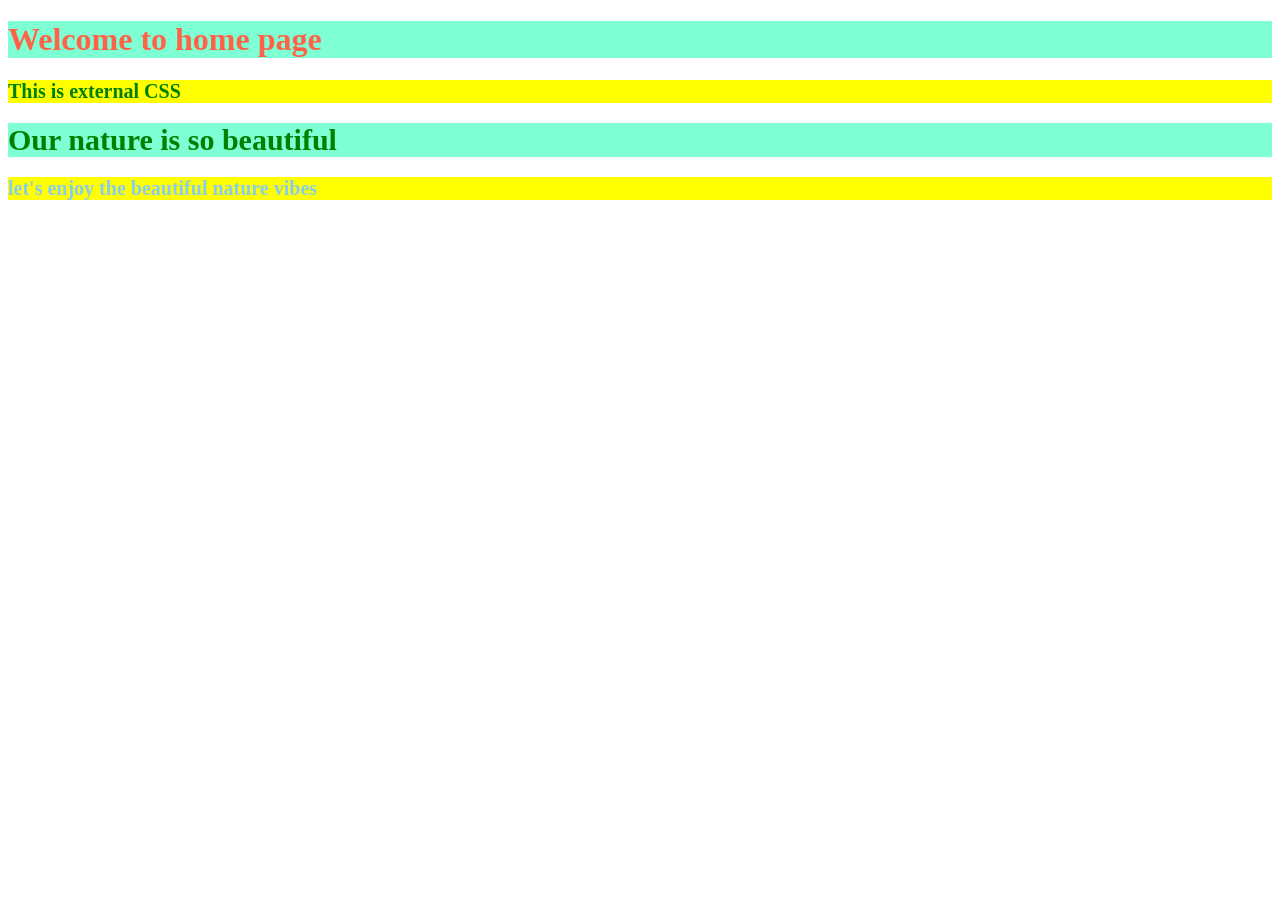
<file: index.html>
<!DOCTYPE html>
<html >
<head>
   
    <title> CSS</title>
     <link rel="stylesheet" href="style.css" />
     <style>
      h2 {
        color: green;
        background-color: yellow;
        font-size: 20px;
        </style>
</head>
<body>
    <h1>Welcome to home page</h1>
    <h2>This is external CSS</h2>
    <h1 style="color:green; font-size:30px;">Our nature is so beautiful</h1>
    <h2 style="color:skyblue; font-size:20px;">let's enjoy the beautiful nature vibes</h2>

</body>
</html>
</file>
<file: style.css>
h1 {
  color: tomato;
  background-color: aquamarine;
}
h2 {
  color: red;
  background-color: skyblue;
}
</file>
